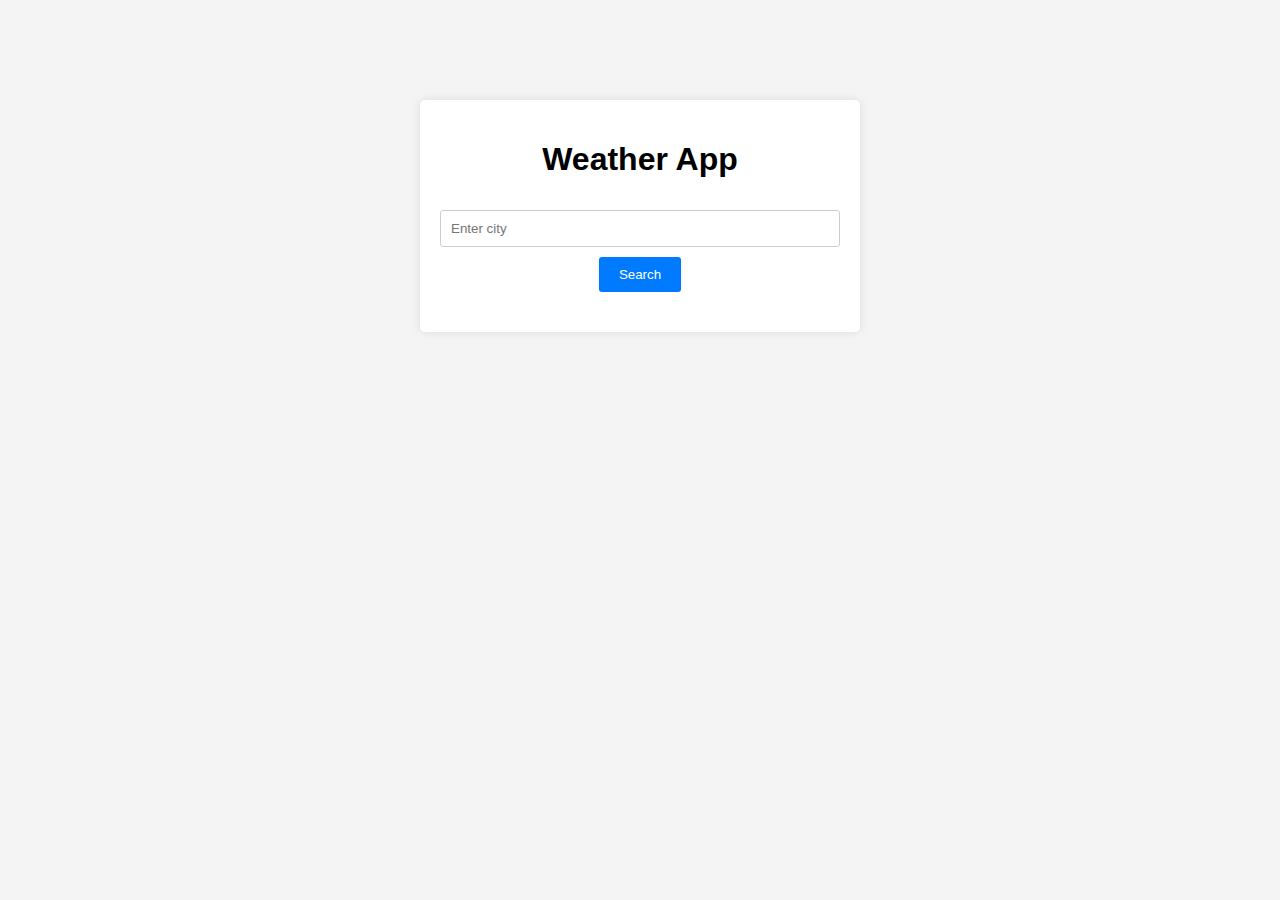
<file: weather app/index.html>
<html lang="en">
<head>
    <meta charset="UTF-8">
    <meta name="viewport" content="width=device-width, initial-scale=1.0">
    <title>Weather App</title>
    <link rel="stylesheet" href="style.css">
</head>
<body>
    <div class="weather-container">
        <h1>Weather App</h1>
        <input type="text" id="cityInput" placeholder="Enter city">
        <button id="searchButton">Search</button>
        <div id="weatherResult"></div>
    </div>
    <script src="script.js"></script>
</body>
</html>
</file>
<file: weather app/style.css>
body {
    font-family: Arial, sans-serif;
    text-align: center;
    margin: 0;
    padding: 0;
    background-color: #f4f4f4;
}

.weather-container {
    max-width: 400px;
    margin: 100px auto;
    padding: 20px;
    background-color: #fff;
    border-radius: 5px;
    box-shadow: 0px 0px 10px rgba(0, 0, 0, 0.1);
}

input[type="text"] {
    width: 100%;
    padding: 10px;
    margin: 10px 0;
    border: 1px solid #ccc;
    border-radius: 3px;
}

button {
    padding: 10px 20px;
    background-color: #007BFF;
    border: none;
    color: #fff;
    cursor: pointer;
    border-radius: 3px;
}

button:hover {
    background-color: #0056b3;
}

#weatherResult {
    margin-top: 20px;
    font-size: 18px;
}
</file>
